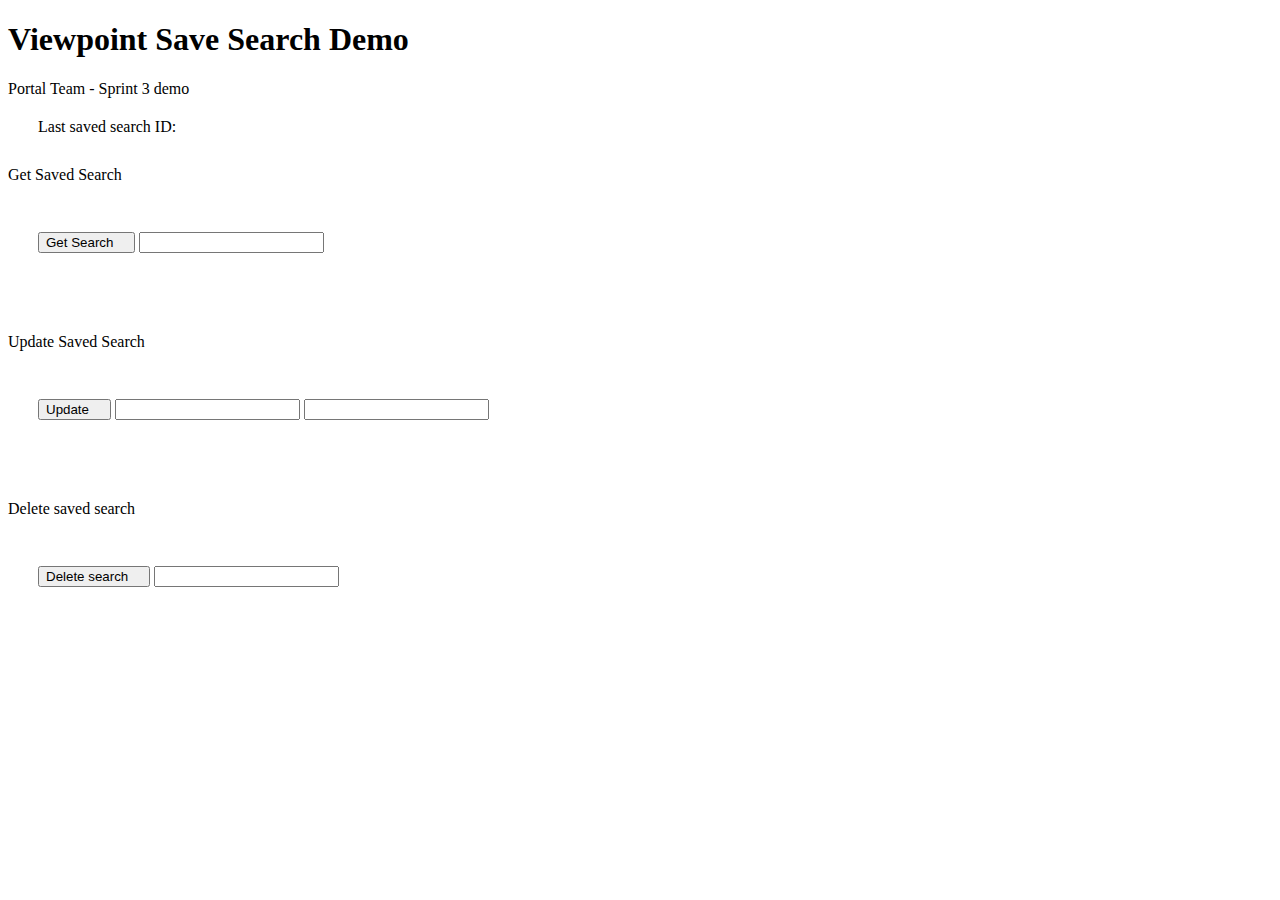
<file: html/savesearchdemo.html>
﻿<!DOCTYPE html>
<html xmlns="http://www.w3.org/1999/xhtml">
<head>
    <title>Saved Searches</title>
    <script type="text/javascript" src="../js/savesearchdemo.js"></script>
</head>
<body>
<div class="panel-body">
    <div class="panel panel-default" style="width: 90%;">
        <div class="panel-heading">
            <h1 class="panel-title">
                <b>Viewpoint Save Search Demo</b></h1>
        </div>
        <div class="panel-body">
            Portal Team - Sprint 3 demo
        </div>
        <div>
            <div style="padding-left: 30px; padding-top: 20px; padding-bottom: 30px;"><span class="label label-info">Last saved search ID:</span><span
                    id="savedid" style="padding-left: 5px;"></span></div>
        </div>
    </div>
</div>
<div class="panel-body">
    <div class="panel panel-default" style="width: 90%;">
        <div class="panel-heading">Get Saved Search</div>
        <div class="input-group" style="width: 50%; padding-top: 30px; padding-bottom: 30px;
                padding-left: 30px; align-content: flex-end">
            <br/>
                <span class="input-group-btn">
                    <button class="btn btn-default" style="padding-right: 20px" type="button" id="GetSearch"
                            onclick="getSavedSearch('')">
                        Get Search
                    </button>
                </span>
            <input id="GetSearchIP" type="text" class="form-control" onkeyup="onKeyUpCalled(event)"
                    onkeydown="if (event.keyCode == 13 ){return false;}"/>
            <br/>
        </div>
        <div class="list-group" id="Div2">
            <p id="P4" style="padding-left: 30px; visibility:hidden">Here's the response: </p>

            <p id="P5" class="container"></p>
        </div>
    </div>
    <div class="panel panel-default" style="width: 90%;">
        <div class="panel-heading">Update Saved Search</div>
        <div class="input-group" style="width: 70%; padding-top: 30px; padding-bottom: 30px;
                padding-left: 30px; align-content: flex-end">
            <br/>
                <span class="input-group-btn">
                    <button class="btn btn-default" style="padding-right: 20px" type="button" onclick="updateSavedSearch()">
                        Update
                    </button>
                </span>
            <input id="updatesavedsearch" type="text" class="form-control" onkeyup="onKeyUpCalled(event)"
                   onkeydown="if (event.keyCode == 13 ){return false;}"/>
            <input id="updatesavedsearchurl" type="text" class="form-control"/>
            <br/>
        </div>
        <div class="list-group" id="Div1">
            <p id="P2" style="padding-left: 30px; visibility:hidden">Here's the response: </p>

            <p id="updatesavedsearchStatus" class="container"></p>
        </div>
    </div>
    <div class="panel panel-default" style="width: 90%;">
        <div class="panel-heading">Delete saved search</div>
        <div class="input-group" style="width: 50%; padding-top: 30px; padding-bottom: 30px;
                padding-left: 30px; align-content: flex-end">
            <br/>
                <span class="input-group-btn">
                    <button class="btn btn-default" style="padding-right: 20px" type="button" onclick="deleteSavedSearch()"> Delete
                        search
                    </button>
                </span>
            <input id="deletesavedsearch" type="text" class="form-control" onkeyup="onKeyUpCalled(event)"
                   onkeydown="if (event.keyCode == 13 ){return false;}"/>
            <br/>
        </div>
        <div class="list-group" id="assetsList">
            <p id="P1" style="padding-left: 30px; visibility:hidden">Here's the response: </p>

            <p id="P6" class="container"></p>
        </div>
    </div>
</div>
</body>
</html>
</file>
